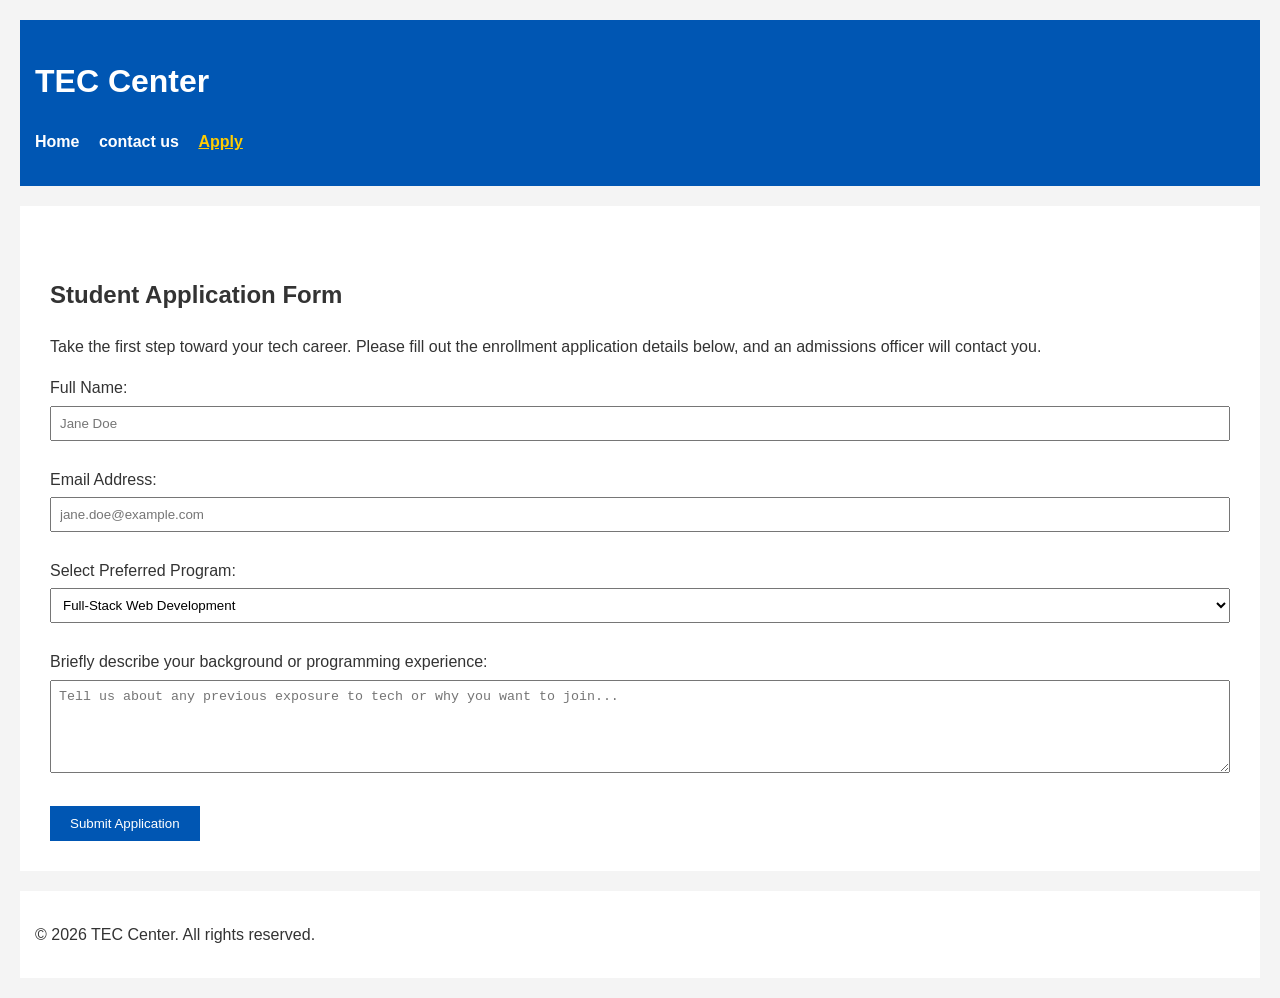
<file: apply_with_us.html>
<!DOCTYPE html>
<html lang="en">
<head>
    <meta charset="UTF-8">
    <meta name="viewport" content="width=device-width, initial-scale=1.0">
    <title>Apply Now - TEC Center</title>
    <link rel="stylesheet" href="style.css">
</head>
<body>
    <header>
        <h1>TEC Center</h1>
        <nav aria-label="Main Navigation">
            <ul>
                <li><a href="index.html">Home</a></li>
                <li><a href="courses.html">contact us</a></li>
                <li><a href="apply.html" aria-current="page">Apply </a></li>
            </ul>
        </nav>
    </header>

    <main>
        <section>
            <h2>Student Application Form</h2>
            <p>Take the first step toward your tech career. Please fill out the enrollment application details below, and an admissions officer will contact you.</p>

            <!-- Admissions Application Form -->
            <form action="#" method="POST">
                <div>
                    <label for="student-name">Full Name:</label>
                    <input type="text" id="student-name" name="student_name" required placeholder="Jane Doe">
                </div>
                <br>
                <div>
                    <label for="student-email">Email Address:</label>
                    <input type="email" id="student-email" name="student_email" required placeholder="jane.doe@example.com">
                </div>
                <br>
                <div>
                    <label for="course-select">Select Preferred Program:</label>
                    <select id="course-select" name="preferred_course">
                        <option value="web-dev">Full-Stack Web Development</option>
                        <option value="cybersecurity">Cybersecurity Fundamentals</option>
                        <option value="data-science">Python for Data Science</option>
                        <option value="cloud">Cloud Computing</option>
                    </select>
                </div>
                <br>
                <div>
                    <label for="student-experience">Briefly describe your background or programming experience:</label>
                    <textarea id="student-experience" name="background" rows="5" required placeholder="Tell us about any previous exposure to tech or why you want to join..."></textarea>
                </div>
                <br>
                <div>
                    <button type="submit">Submit Application</button>
                </div>
            </form>
        </section>
    </main>

    <footer>
        <p>&copy; 2026 TEC Center. All rights reserved.</p>
    </footer>

</body>
</html>
</file>
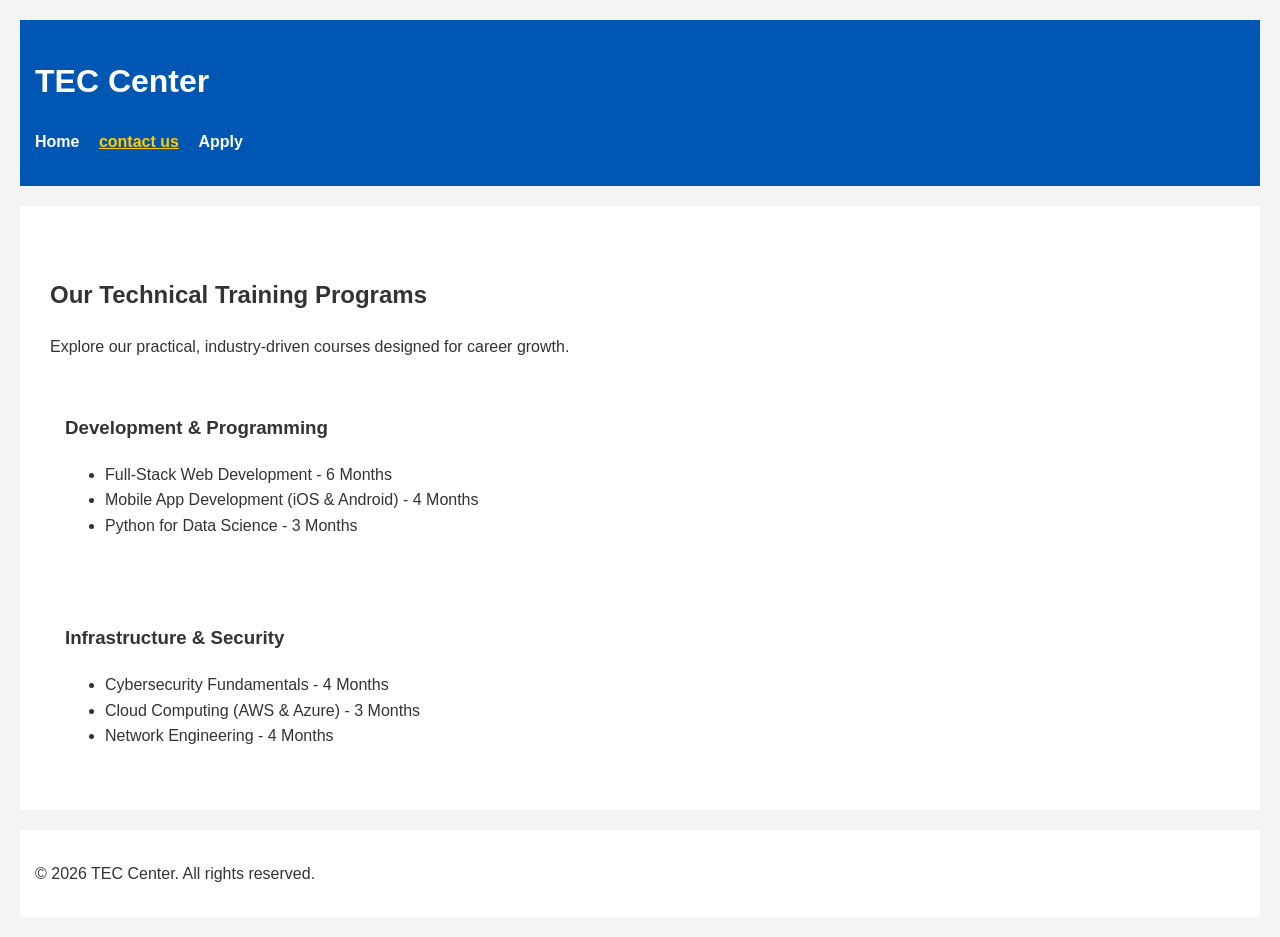
<file: contact.html>
<!DOCTYPE html>
<html lang="en">
<head>
    <meta charset="UTF-8">
    <meta name="viewport" content="width=device-width, initial-scale=1.0">
    <title>Our Courses - TEC Center</title>
    <link rel="stylesheet" href="style.css">
</head>
<body>

    <header>
        <h1>TEC Center</h1>
        <nav aria-label="Main Navigation">
            <ul>
                <li><a href="index.html">Home</a></li>
                <li><a href="contact.html" aria-current="page">contact us</a></li>
                <li><a href="apply_with_us.html">Apply</a></li>
            </ul>
        </nav>
    </header>

    <main>
        <section>
            <h2>Our Technical Training Programs</h2>
            <p>Explore our practical, industry-driven courses designed for career growth.</p>

            <section>
                <h3>Development & Programming</h3>
                <ul>
                    <li>Full-Stack Web Development - 6 Months</li>
                    <li>Mobile App Development (iOS & Android) - 4 Months</li>
                    <li>Python for Data Science - 3 Months</li>
                </ul>
            </section>

            <section>
                <h3>Infrastructure & Security</h3>
                <ul>
                    <li>Cybersecurity Fundamentals - 4 Months</li>
                    <li>Cloud Computing (AWS & Azure) - 3 Months</li>
                    <li>Network Engineering - 4 Months</li>
                </ul>
            </section>
        </section>
    </main>

    <footer>
        <p>&copy; 2026 TEC Center. All rights reserved.</p>
    </footer>

</body>
</html>
</file>
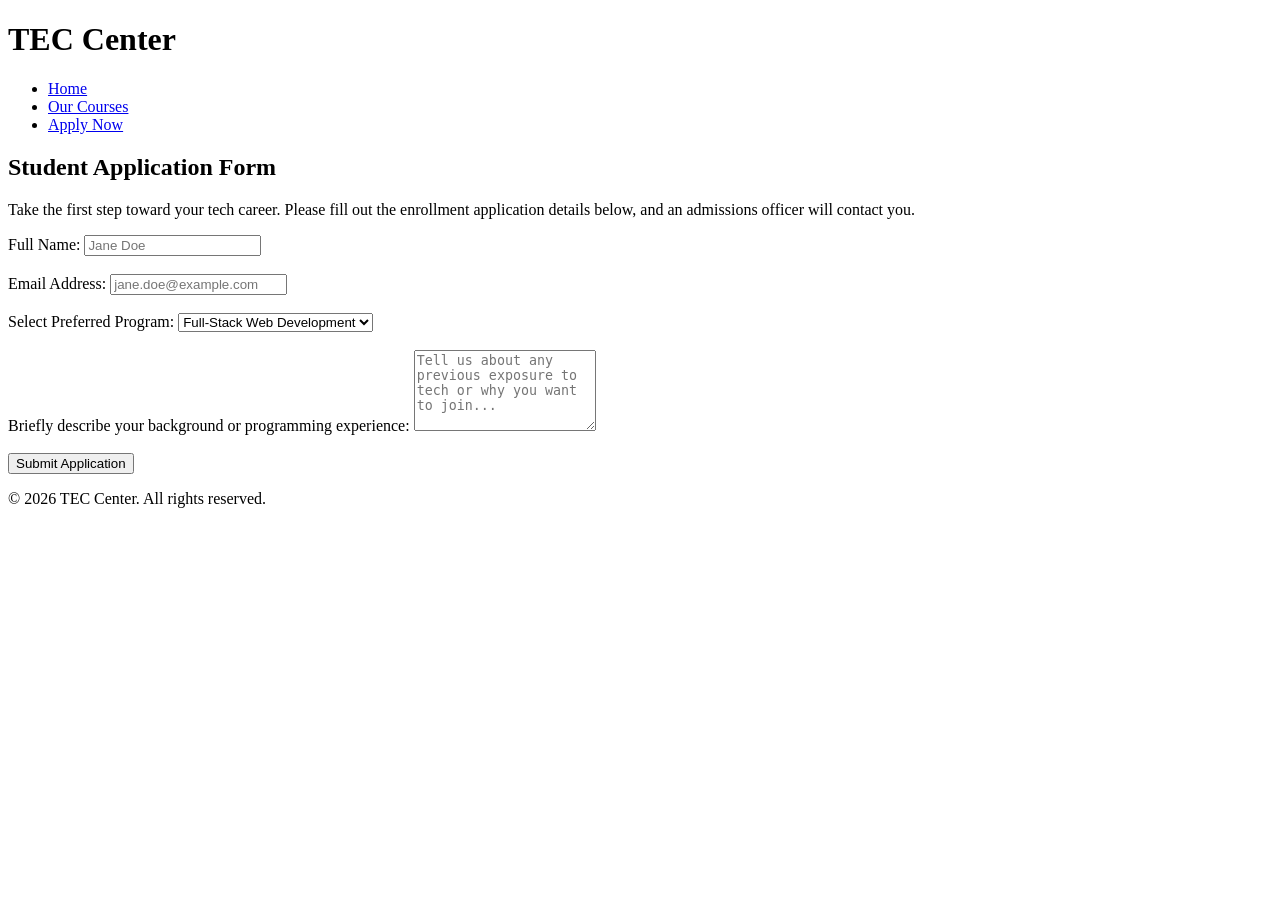
<file: services.html>
<!DOCTYPE html>
<html lang="en">
<head>
    <meta charset="UTF-8">
    <meta name="viewport" content="width=device-width, initial-scale=1.0">
    <title>Apply Now - TEC Center</title>
</head>
<body>

    <header>
        <h1>TEC Center</h1>
        <nav aria-label="Main Navigation">
            <ul>
                <li><a href="index.html">Home</a></li>
                <li><a href="courses.html">Our Courses</a></li>
                <li><a href="apply.html" aria-current="page">Apply Now</a></li>
            </ul>
        </nav>
    </header>

    <main>
        <section>
            <h2>Student Application Form</h2>
            <p>Take the first step toward your tech career. Please fill out the enrollment application details below, and an admissions officer will contact you.</p>

            <!-- Admissions Application Form -->
            <form action="#" method="POST">
                <div>
                    <label for="student-name">Full Name:</label>
                    <input type="text" id="student-name" name="student_name" required placeholder="Jane Doe">
                </div>
                <br>
                <div>
                    <label for="student-email">Email Address:</label>
                    <input type="email" id="student-email" name="student_email" required placeholder="jane.doe@example.com">
                </div>
                <br>
                <div>
                    <label for="course-select">Select Preferred Program:</label>
                    <select id="course-select" name="preferred_course">
                        <option value="web-dev">Full-Stack Web Development</option>
                        <option value="cybersecurity">Cybersecurity Fundamentals</option>
                        <option value="data-science">Python for Data Science</option>
                        <option value="cloud">Cloud Computing</option>
                    </select>
                </div>
                <br>
                <div>
                    <label for="student-experience">Briefly describe your background or programming experience:</label>
                    <textarea id="student-experience" name="background" rows="5" required placeholder="Tell us about any previous exposure to tech or why you want to join..."></textarea>
                </div>
                <br>
                <div>
                    <button type="submit">Submit Application</button>
                </div>
            </form>
        </section>
    </main>

    <footer>
        <p>&copy; 2026 TEC Center. All rights reserved.</p>
    </footer>

</body>
</html>
</file>
<file: style.css>
body {
    font-family: Arial, sans-serif;
    line-height: 1.6;
    margin: 20px;
    background-color: #f4f4f4;
    color: #333;
}

header {
    background-color: #0056b3; /* Tech blue */
    color: white;
    padding: 15px;
}

nav ul {
    list-style: none;
    padding: 0;
}

nav li {
    display: inline;
    margin-right: 15px;
}

nav a {
    color: white;
    text-decoration: none;
    font-weight: bold;
}

nav a[aria-current="page"] {
    text-decoration: underline;
    color: #ffcc00;
}

main, section, aside, footer {
    margin-top: 20px;
    background-color: white;
    padding: 15px;
}

input, select, textarea {
    width: 100%;
    padding: 8px;
    margin-top: 5px;
    box-sizing: border-box;
}

button {
    background-color: #0056b3;
    color: white;
    padding: 10px 20px;
    border: none;
    cursor: pointer;
}

button:hover {
    background-color: #004085;
}
</file>
